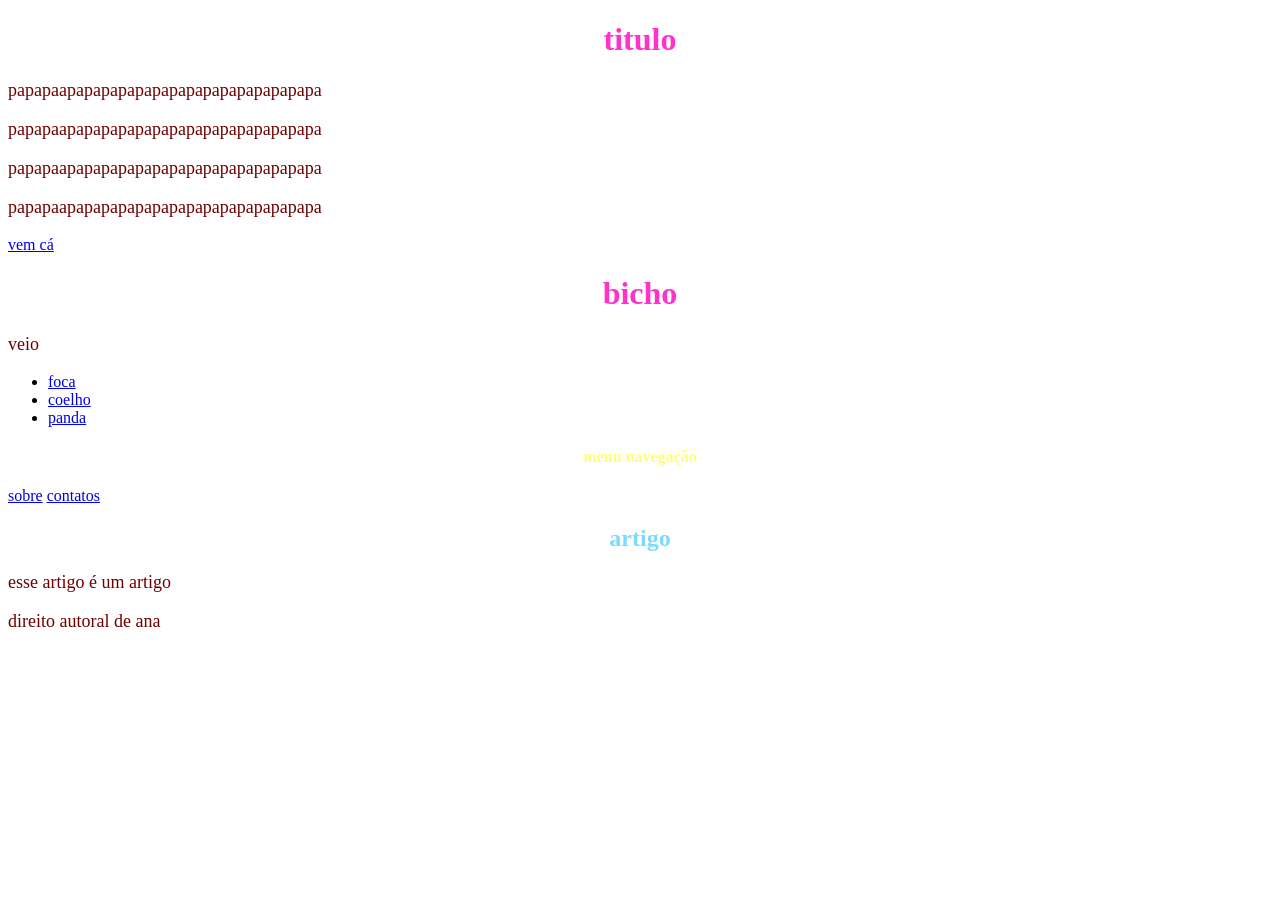
<file: atividade3/index.html>
<!DOCTYPE html>
<html lang="pt-br">
<head>
    <meta charset="UTF-8">
    <meta name="viewport" content="width=device-width, initial-scale=1.0">
    <title>Document</title>
    <link rel="stylesheet" href="css/estilo.css">
</head>
<body>
    <header>
        <h1>titulo</h1>
        <p>papapaapapapapapapapapapapapapapapapa</p>
        <p>papapaapapapapapapapapapapapapapapapa</p>
        <p>papapaapapapapapapapapapapapapapapapa</p>
        <p>papapaapapapapapapapapapapapapapapapa</p>

        <nav>
            <a href="#vem_ca">vem cá</a>
        </nav>

        <h1 id="vem_ca">bicho</h1>
        <p>veio</p>

       
    <ul>
        <li>
            <a href="paginasbixo/foca.html">foca</a>
        </li>
        <li>
            <a href="paginasbixo/coelho.html">coelho</a>
        </li>
        <li>
            <a href="paginasbixo/panda.html">panda</a>
        </li>
    </ul>

        <h4>menu navegação</h4>
        <nav>
            <a href="paginas/sobre.html">sobre</a>
            <a href="paginas/contatos.html">contatos</a>
        </nav>


        <article>
            <h2>artigo</h2>
            <p>esse artigo é um artigo</p>
        </article>

        <footer>
            <p>direito autoral de ana</p>
        </footer>
    </header>
</body>
</html>
</file>
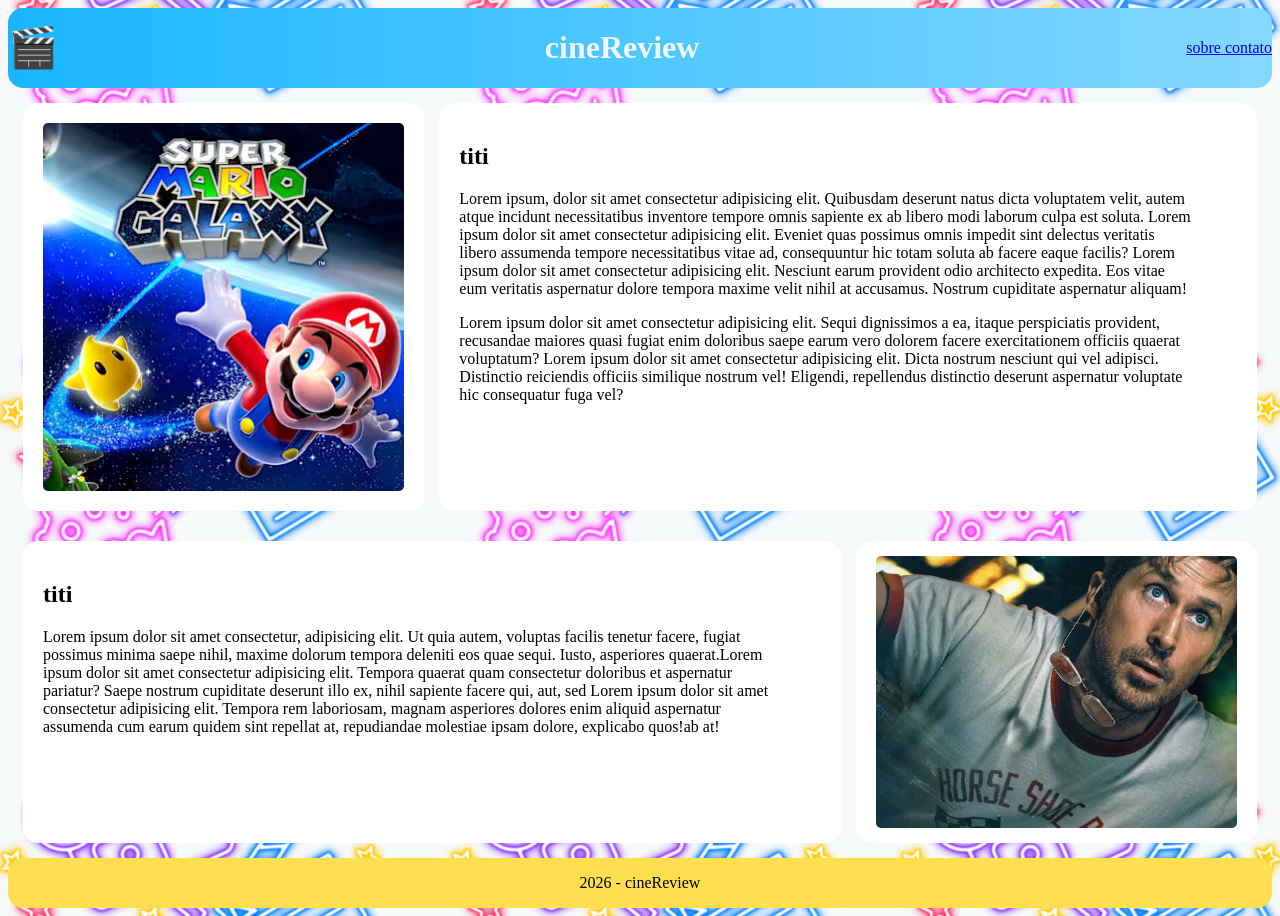
<file: atv-cinereviw/index.html>
<!DOCTYPE html>
<html lang="en">
<head>
    <meta charset="UTF-8">
    <meta name="viewport" content="width=device-width, initial-scale=1.0">
    <title>atv3</title>
    <link rel="stylesheet" href="css/style.css"/>
</head>
<body>
        <header class="titulo">
            <span style='font-size:40px;'>&#127916;</span>
            <h1 class="cine">cineReview</h1>
            <a href="pages/sobre.html">sobre contato</a>
        
        </header>






    <section>
        <div class="card">
            <img src="imagem/supermario.avif">
        </div>

        <div class="texto">
            <div class="conteudo">
                <h1>titi</h1>
                <p>Lorem ipsum, dolor sit amet consectetur adipisicing elit. Quibusdam deserunt natus dicta voluptatem velit, autem atque incidunt necessitatibus inventore tempore omnis sapiente ex ab libero modi laborum culpa est soluta.  Lorem ipsum dolor sit amet consectetur adipisicing elit. Eveniet quas possimus omnis impedit sint delectus veritatis libero assumenda tempore necessitatibus vitae ad, consequuntur hic totam soluta ab facere eaque facilis?  Lorem ipsum dolor sit amet consectetur adipisicing elit. Nesciunt earum provident odio architecto expedita. Eos vitae eum veritatis aspernatur dolore tempora maxime velit nihil at accusamus. Nostrum cupiditate aspernatur aliquam!</p>
                <p> Lorem ipsum dolor sit amet consectetur adipisicing elit. Sequi dignissimos a ea, itaque perspiciatis provident, recusandae maiores quasi fugiat enim doloribus saepe earum vero dolorem facere exercitationem officiis quaerat voluptatum?  Lorem ipsum dolor sit amet consectetur adipisicing elit. Dicta nostrum nesciunt qui vel adipisci. Distinctio reiciendis officiis similique nostrum vel! Eligendi, repellendus distinctio deserunt aspernatur voluptate hic consequatur fuga vel?</p>
        
            </div>
        </div>
    </section>


    <section>

        <div class="texto">
            <div class="conteudo">
                <h1>titi</h1>
                <p>Lorem ipsum dolor sit amet consectetur, adipisicing elit. Ut quia autem, voluptas facilis tenetur facere, fugiat possimus minima saepe nihil, maxime dolorum tempora deleniti eos quae sequi. Iusto, asperiores quaerat.Lorem ipsum dolor sit amet consectetur adipisicing elit. Tempora quaerat quam consectetur doloribus et aspernatur pariatur? Saepe nostrum cupiditate deserunt illo ex, nihil sapiente facere qui, aut, sed  Lorem ipsum dolor sit amet consectetur adipisicing elit. Tempora rem laboriosam, magnam asperiores dolores enim aliquid aspernatur assumenda cum earum quidem sint repellat at, repudiandae molestiae ipsam dolore, explicabo quos!ab at!</p>
        
            </div>
        </div>

        
        <div class="card">
            <img src="imagem/devoradores.webp">
        </div>
    </section>








    <div class="footer">
        <footer>
             <p> 2026 - cineReview </p>
        </footer>
    </div>



</body>
</html>
</file>
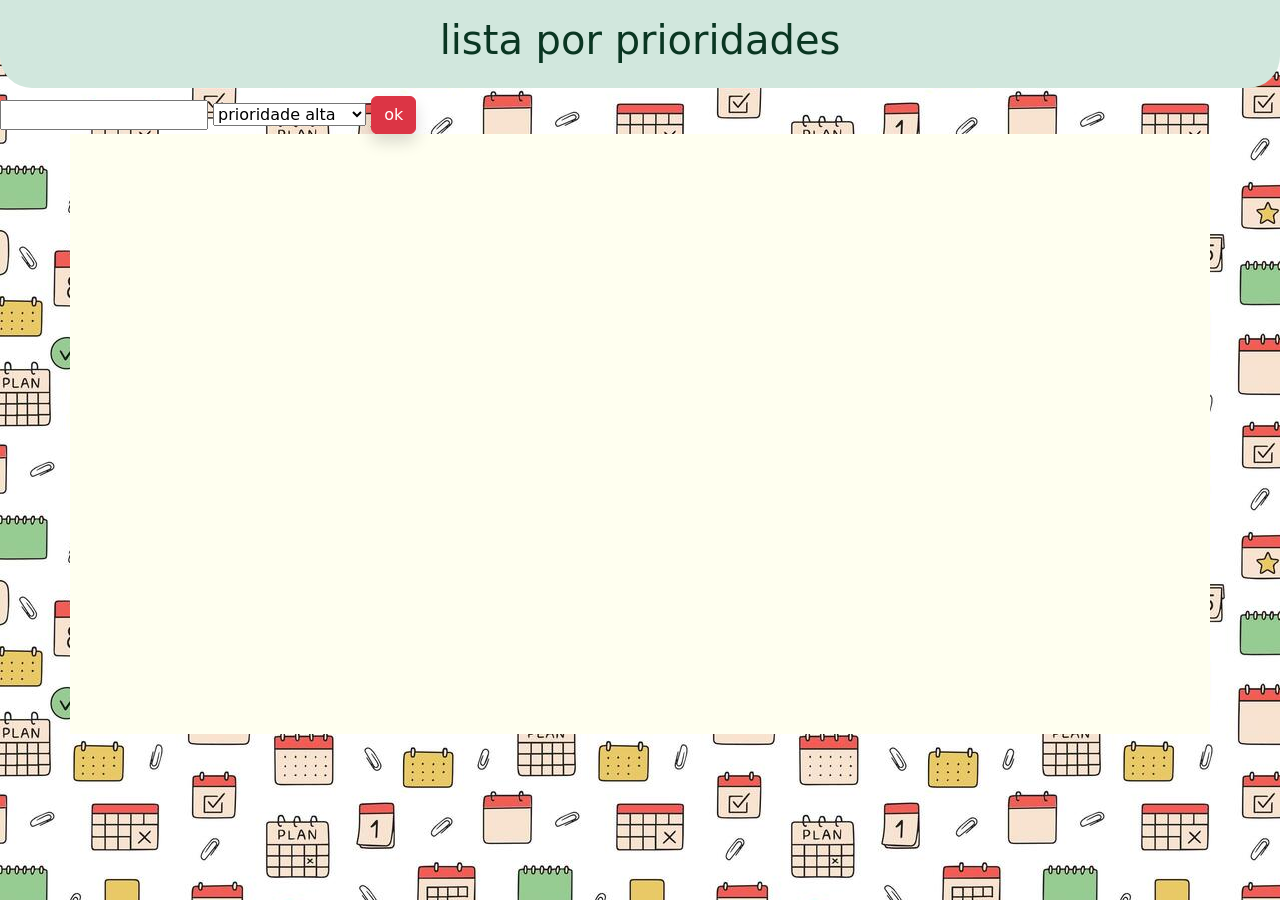
<file: atv1/index.html>
<!DOCTYPE html>
<html lang="en">
<head>
    <meta charset="UTF-8">
    <meta name="viewport" content="width=device-width, initial-scale=1.0">
    <title>Document</title>
    <link rel="stylesheet" href="css/style.css"/>
    <link href="https://cdn.jsdelivr.net/npm/bootstrap@5.3.8/dist/css/bootstrap.min.css" rel="stylesheet" integrity="sha384-sRIl4kxILFvY47J16cr9ZwB07vP4J8+LH7qKQnuqkuIAvNWLzeN8tE5YBujZqJLB" crossorigin="anonymous">
</head>
<body>
    <header class="p-3 mb-2 bg-success-subtle text-success-emphasis rounded-5 rounded-top-0 "  >
         <h1 class="d-flex justify-content-center" >lista por prioridades</h1>
    </header>

    <input type="text" id="oque"/>
    <select id="priori" onselect="cor()">
        <option>prioridade alta</option>
        <option>prioridade baixa</option>
    </select>

    <button onclick="botão()" class="btn btn-danger shadow " id="butao">ok</button>
    <div   class="container" >
        <ul id="lista" class="row aling-items start" ></ul>
    </div>

    <script>
        function botão(){
            let oque = document.getElementById("oque").value;
            let priori = document.getElementById("priori").value;
            let p = document.createElement("li");
            if (priori=="prioridade alta"){
                p.innerText=oque;
                p.style.color = "red";
                p.classList.add("col");
            }
            else{
                p.innerText=oque;
                p.style.color = "green";
                p.classList.add("col");
            }

            let ul = document.getElementById("lista");

            ul.appendChild(p);

        }

    
        function cor(){
            let opcao = document.getElementById("priori").value;
            let butao = document.getElementById("butao");

            if (priori=="prioridade alta"){
                butao.style.color="red";
                
            }
            else{
                butao.style.color="green";
            }
        }
    </script>

</body>
</html>
</file>
<file: atividade3/css/estilo.css>
h1 {
    color: rgb(255, 50, 204);
    text-align: center;
}

p {
    color: rgb(109, 0, 0);
    font-size: 18px;
}
h2 {
    color: rgb(123, 218, 255);
    text-align: center;
}
h4 {
    color: rgb(253, 255, 121);
    text-align: center;
}
</file>
<file: atv-cinereviw/css/style.css>
body{
    /*background-color: rgb(221, 30, 30);
    background: url(../imagem/cinema.png);
    background-blend-mode:multiply;*/
    background: rgb(246, 249, 250)  url(../imagem/cinema.png);
    background-repeat: repeat;
    background-size: 450px;
    background-position: center;
    padding: 0;

    display: flex;
    flex-direction: column;
    min-height: 100vh;
    
}



/*header*/
header{
    background-image: linear-gradient(to right,rgb(25, 182, 255), rgb(133, 216, 255)   );
    display: flex;
    flex-direction: row;
    justify-content: space-between;
    align-items: center;
    border-radius: 15px;
}

.cine{
    color: aliceblue;
}







/*conteudo*/
section{
    display: grid;
    grid-template-columns: repeat(12, 1fr);
    gap: 15px;
    flex: 1;
    margin: 15px;
}


.card{
    background-color: white;
    border-radius: 15px;
    grid-column: span 4;
    display: flex;
    background-size: cover;
    justify-content:center;
    align-items: center;
}

img{
    width: 90%;
    height:90%;
    object-fit: cover;
    margin: 10px;
    padding: 10px;
    border-radius: 15px;
}

.conteudo{
    width: 90%;
    height:90%;
    object-fit: cover;
    margin: 10px;
    padding: 10px;
}

.texto{
    background-color: white;
    border-radius: 15px;
    grid-column: span 8;
    display: flex;
    flex-direction: column;


    
}







/*footer*/

.footer{
    bottom: 0;
    left: 0;
}

footer{
    background-color: rgb(255, 223, 80);
    display:flex;
    justify-content: center;
    border-radius: 15px;
    bottom: 0;
    left: 0;

}
</file>
<file: atv1/css/style.css>
body{
    background: rgb(246, 249, 250)  url(../image/agendea.jpg);
    background-repeat: repeat;
    
    
    
}

ul{

    display: flex;
    background-color: rgb(255, 255, 240);
    flex-align: center;
    height: 600px;


}
</file>
